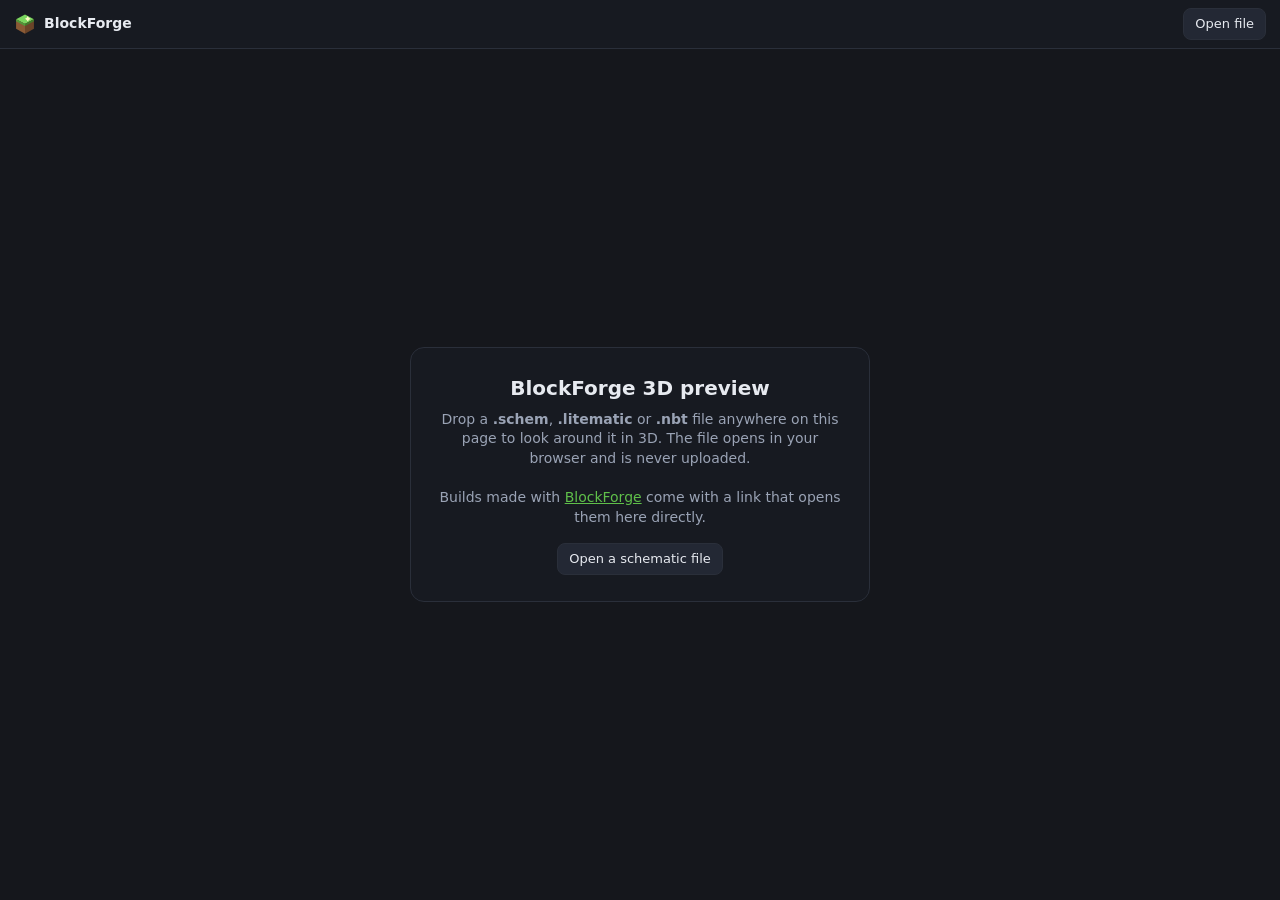
<file: docs/view/index.html>
<!doctype html>
<html lang="en">
<head>
<meta charset="utf-8">
<meta name="viewport" content="width=device-width, initial-scale=1, viewport-fit=cover">
<title>BlockForge 3D preview</title>
<meta name="description" content="Look around a Minecraft build in 3D: rotate, zoom and see inside it layer by layer.">
<link rel="icon" href="icon.svg">
<script type="importmap">
{ "imports": {
  "three": "./three.module.js",
  "three/addons/controls/OrbitControls.js": "./OrbitControls.js"
} }
</script>
<style>
  :root { --bg: #0f1115; --panel: #171a21; --line: #2a2f3a; --text: #e7eaf0; --muted: #9aa3b5; --accent: #5fbf4a; --bad: #e0605a; }
  * { box-sizing: border-box; }
  [hidden] { display: none !important; }
  html, body { margin: 0; height: 100%; background: var(--bg); color: var(--text); font: 14px/1.4 system-ui, -apple-system, "Segoe UI", sans-serif; }
  body { display: flex; flex-direction: column; overflow: hidden; }
  header { display: flex; align-items: center; gap: 12px; padding: 8px 14px; background: var(--panel); border-bottom: 1px solid var(--line); flex-wrap: wrap; }
  .brand { display: flex; align-items: center; gap: 8px; font-weight: 700; color: var(--text); text-decoration: none; }
  .brand img { width: 22px; height: 22px; }
  #title { font-weight: 600; overflow: hidden; text-overflow: ellipsis; white-space: nowrap; max-width: 40vw; }
  #stats { color: var(--muted); font-size: 12.5px; }
  .grow { flex: 1; }
  button, .btn { background: #232834; color: var(--text); border: 1px solid var(--line); border-radius: 8px; padding: 6px 11px; font: inherit; font-size: 13px; cursor: pointer; text-decoration: none; }
  button:hover, .btn:hover { border-color: var(--accent); }
  button.on { background: var(--accent); color: #0b1a08; border-color: var(--accent); }
  main { position: relative; flex: 1; min-height: 0; display: flex; }
  #viewer { position: relative; flex: 1; min-width: 0; }
  #viewer canvas { display: block; width: 100%; height: 100%; touch-action: none; }
  #mats { width: 250px; background: var(--panel); border-left: 1px solid var(--line); overflow: auto; padding: 10px; }
  #mats[hidden] { display: none; }
  #mats h3 { margin: 2px 0 8px; font-size: 13px; color: var(--muted); font-weight: 600; }
  #mats ul { list-style: none; margin: 0; padding: 0; }
  #mats li { display: flex; align-items: center; gap: 8px; padding: 4px 6px; border-radius: 6px; cursor: pointer; font-size: 12.5px; }
  #mats li:hover { background: #222733; }
  #mats li.on { background: #2b3a27; }
  #mats li .n { margin-left: auto; color: var(--muted); }
  .sw { width: 14px; height: 14px; border-radius: 3px; flex: none; border: 1px solid #0006; }
  footer { display: flex; align-items: center; gap: 10px; padding: 8px 14px; background: var(--panel); border-top: 1px solid var(--line); }
  footer input[type=range] { flex: 1; accent-color: var(--accent); }
  #layer-val { color: var(--muted); font-size: 12.5px; min-width: 64px; text-align: right; }
  #tip { position: absolute; pointer-events: none; background: #0d0f14ee; border: 1px solid var(--line); border-radius: 8px; padding: 6px 9px; font-size: 12.5px; max-width: 260px; z-index: 5; }
  #tip .id { color: var(--muted); font-size: 11.5px; }
  .center { position: absolute; inset: 0; display: flex; align-items: center; justify-content: center; padding: 16px; z-index: 4; }
  .card { background: var(--panel); border: 1px solid var(--line); border-radius: 14px; padding: 26px 28px; max-width: 460px; text-align: center; }
  .card h1 { font-size: 20px; margin: 0 0 8px; }
  .card p { color: var(--muted); margin: 8px 0 16px; }
  .card.bad h1 { color: var(--bad); }
  #drop { position: fixed; inset: 0; background: #5fbf4a22; border: 3px dashed var(--accent); display: none; align-items: center; justify-content: center; font-size: 22px; font-weight: 700; z-index: 20; pointer-events: none; }
  body.dragging #drop { display: flex; }
  #toast { position: fixed; left: 50%; bottom: 64px; transform: translateX(-50%); background: #0d0f14f0; border: 1px solid var(--line); border-radius: 10px; padding: 9px 14px; z-index: 30; max-width: min(520px, calc(100vw - 32px)); }
  #focus-chip { position: absolute; top: 10px; left: 10px; background: #0d0f14e6; border: 1px solid var(--line); border-radius: 999px; padding: 5px 12px; font-size: 12.5px; z-index: 3; cursor: pointer; }
  @media (max-width: 700px) {
    #mats { position: absolute; right: 0; top: 0; bottom: 0; z-index: 6; width: min(260px, 80vw); }
    #title { max-width: 60vw; }
    .wide { display: none; }
  }
</style>
</head>
<body>
<header>
  <a class="brand" href="https://github.com/Ryn-labs/BlockForge" target="_blank" rel="noopener"><img src="icon.svg" alt="">BlockForge</a>
  <span id="title"></span><span id="stats"></span>
  <span class="grow"></span>
  <button id="mats-btn" hidden>Materials</button>
  <button id="reset" hidden>Reset view</button>
  <button id="copy" hidden>Copy link</button>
  <button id="open">Open file</button>
  <input id="file" type="file" accept=".schem,.litematic,.nbt,.schematic" hidden>
</header>
<main>
  <div id="viewer">
    <div id="tip" hidden></div>
    <div id="focus-chip" hidden></div>
    <div class="center" id="msg">
      <div class="card"><h1>Loading…</h1></div>
    </div>
  </div>
  <aside id="mats" hidden><h3>Materials (click one to highlight it)</h3><ul id="mat-list"></ul></aside>
</main>
<footer id="foot" hidden>
  <span class="wide">Layers</span><input id="layer" type="range" min="0" max="0" value="0"><span id="layer-val"></span>
</footer>
<div id="drop">Drop the schematic to preview it</div>
<div id="toast" hidden></div>
<script type="module" src="view.js"></script>
</body>
</html>
</file>
